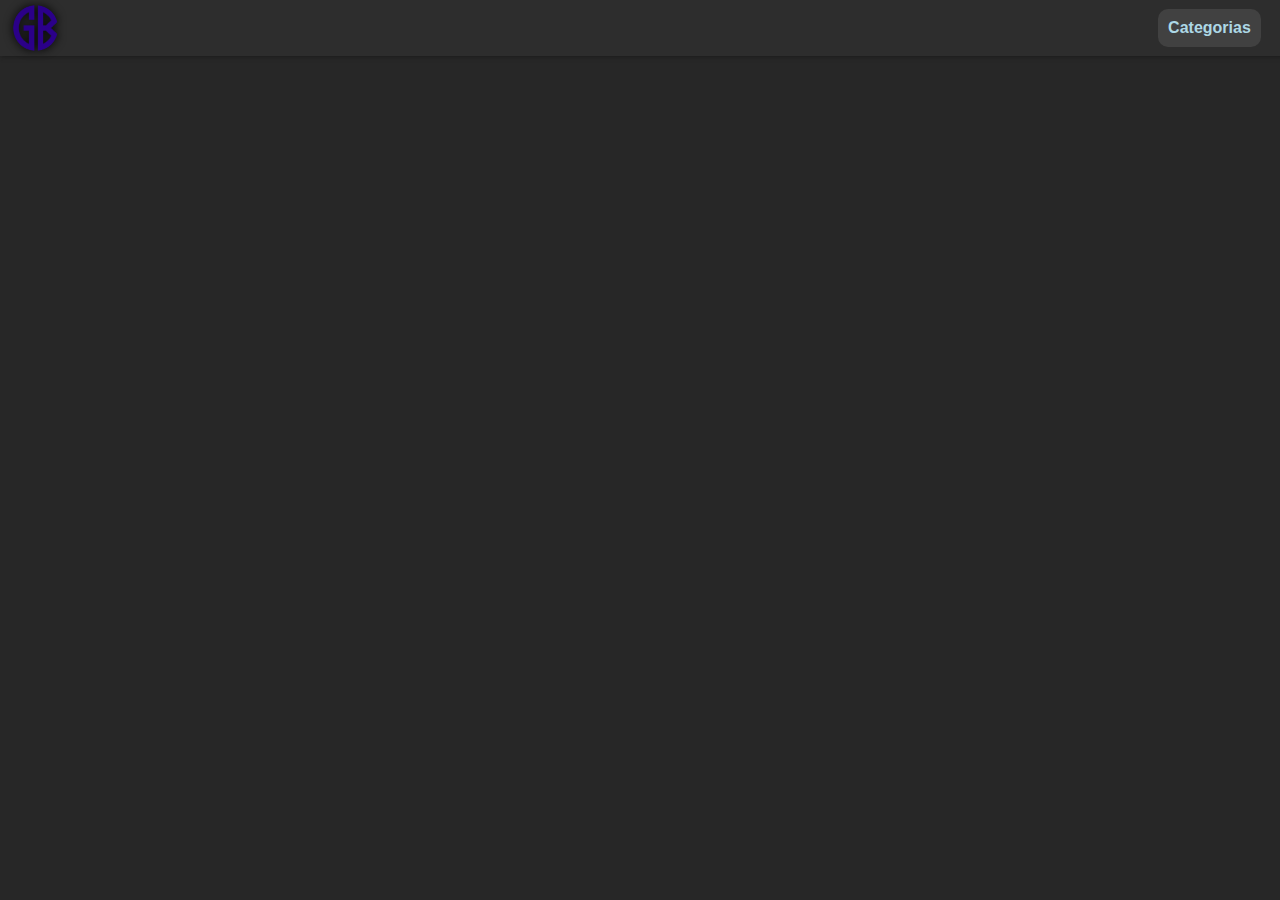
<file: index.html>
<!DOCTYPE html>
<html lang="en">
<head>
    <meta charset="UTF-8">
    <meta name="viewport" content="width=device-width, initial-scale=1.0">
    <title>GameBase</title>
    <link rel="stylesheet" href="./css/Home/HomeStyle.css">
</head>
<body>

    <div class="header" id="header">
        <div class="Profile" class="icon_header">
            <a href="#g=home">
                <img src="./img/Home/Logo GB.png" class="img_header" alt="Icon">
            </a>
        </div>

        <div class="navigation_header" id="navigation_header">
            <a href="#" class="active" id="active">Categorias</a>
        </div>
    </div>
    


    <a href="./pages/bloxfruits.html">BloxFruits</a>
</body>
</html>
</file>
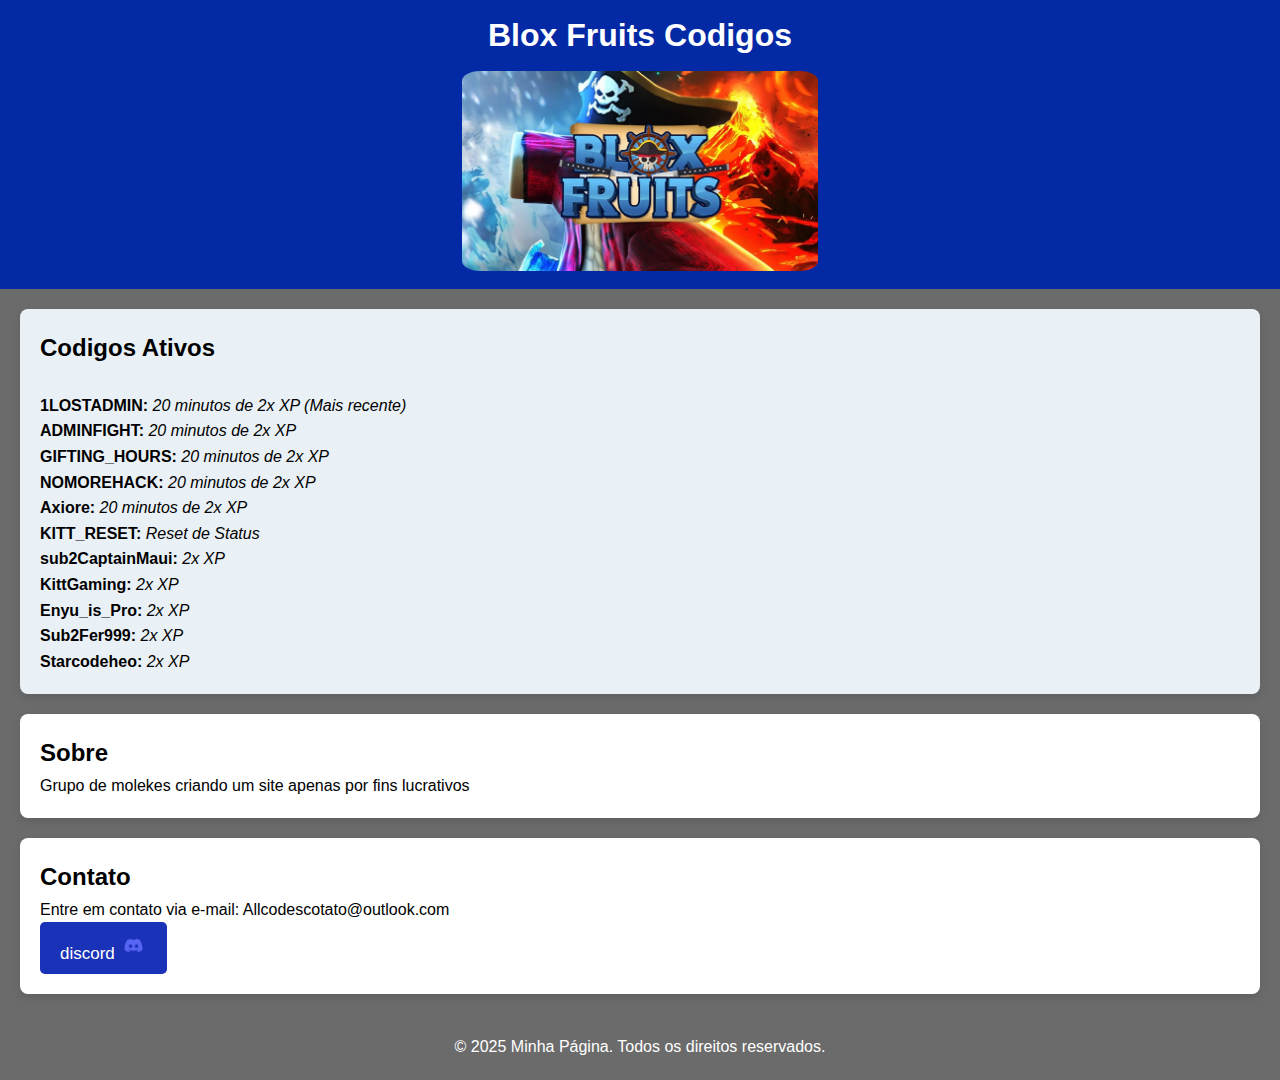
<file: incode.html>
<!DOCTYPE html>
<html lang="pt-br">
<head>
    <meta charset="UTF-8">
    <meta name="viewport" content="width=device-width, initial-scale=1.0">
    <title>Codigos de BloxFruits</title>
    <link rel="stylesheet" href="styles.css">
</head>
<body>
    <!-- Cabeçalho -->
    <header>
        <div class="logo">
            <h1> <strong>Blox Fruits Codigos </strong>  </h1>
        </div>
        <nav>
            <ul>
            </ul>
            <img src="img/blox fruits.jpg" height="200" hidth="500"

        </nav>
    </header>

    <!-- Seção Principal -->
    <section id="home" class="main-content">
        <h2><strong>Codigos Ativos</strong> </h2> <br>
        <p><strong>1LOSTADMIN:</strong> <em>20 minutos de 2x XP (Mais recente)</em>
        <p><strong>ADMINFIGHT:</strong> <em>20 minutos de 2x XP</em>
        <p><strong>GIFTING_HOURS:</strong> <em>20 minutos de 2x XP</em>
        <p><strong>NOMOREHACK:</strong> <em>20 minutos de 2x XP</em>
        <p><strong>Axiore:</strong> <em>20 minutos de 2x XP</em>
        <p><strong>KITT_RESET:</strong> <em>Reset de Status</em>
        <p><strong>sub2CaptainMaui:</strong> <em>2x XP</em>
        <p><strong>KittGaming:</strong> <em>2x XP</em>
        <p><strong>Enyu_is_Pro:</strong> <em>2x XP</em>
        <p><strong>Sub2Fer999:</strong> <em>2x XP</em>
        <p><strong>Starcodeheo:</strong> <em>2x XP</em> 
        </p>
    </section>

    <!-- Seção Sobre -->
    <section id="sobre" class="content-section">
        <h2>Sobre</h2>
        <p>Grupo de molekes criando um site apenas por fins lucrativos
        </p>
    </section>

    <!-- Seção de Contato -->
    <section id="contato" class="content-section">
        <h2>Contato</h2>
        <p>Entre em contato via e-mail: Allcodescotato@outlook.com </p>
        <button onclick="window.location.href='https://discord.gg/Xuss6Z8x';"> discord 
        <img src="img/discord-logo.png" height="27" Hidth="199"> 
    
    </button>

    </section>
    </section>

    <!-- Rodapé -->
    <footer>
        <p>&copy; 2025 Minha Página. Todos os direitos reservados.</p>
    </footer>

    <script src="script.js"></script>
</body>
</html>
</file>
<file: css/Home/HomeStyle.css>
:root{
    --color-white: #fff;
    --color-dark1: #272727;
    --color-dark2: #2d2d2d;
    --color-dark3: #414141;
    --color-dark4: #1c1c1c;
    --color-dark5: #343434;
    --color-blue: #ADD8E6;
}

*{
    margin: 0;
    padding: 0;
}

body {
    font-family: Arial, Helvetica, sans-serif;
    background-color: var(--color-dark1);
    color: var(--color-white);
}

.img_header {
    filter: drop-shadow(0px 0px 5px rgb(0, 0, 0));
    width: 45px;
    border: none;
    border-radius: 100px;
    transition: transform 0.3s, filter 0.3s ease;
    margin-top: 0.3vw;
}

.img_header:hover {
    transform: scale(0.9);
    filter: drop-shadow(0px 0px 4px rgb(0, 0, 0));
}

.header,
.navigation_header {
    display: flex;
    flex-direction: row;
    align-items: center;
}

.header {
    position: fixed;
    width: 100%;
    background-color: var(--color-dark2);
    box-shadow: 1px 1px 4px var(--color-dark4);
    height: 3.5em;
    justify-content: space-between;
    padding-left: 1% ;
    z-index: 1;
}

.navigation_header {
    padding-right: 2.5%;
    transition: margin-left 1s ease-in-out;
    gap: 3em;
    z-index: 2;
}

.navigation_header a {
    text-decoration: none;
    color: var(--color-blue);
    transition: 1s;
    font-weight: bold;
}

.navigation_header a:hover {
    background-color: var(--color-dark3);
    padding: 10px;
    border-radius: 10px;
}

.active {
    background-color: var(--color-dark3);
    padding: 10px;
    border-radius: 10px;
}

.content {
    text-align: center;
    padding-top: 5em;
    height: 100vh;
    transition: 1s;
    transition: filter 1s ease-in-out;
}

.btn_header {
    display: none;
    background-color: transparent;
    border: none;
    color: var(--color-white);
    cursor: pointer;
}
</file>
<file: styles.css>
/* Reset básico */
* {
    margin: 0;
    padding: 0;
    box-sizing: border-box;
}

/* Corpo da página */
body {
    font-family: Arial, sans-serif;
    line-height: 1.6;
    background-color: #6b6b6b;
    color: #000000;
}

/* Cabeçalho */
header {
    background-color: #0429a5;
    color: white;
    padding: 10px 0;
    text-align: center;
}

header .logo h1 {
    margin: 0;
}

header nav ul {
    list-style: none;
    margin-top: 10px;
}

header nav ul li {
    display: inline;
    margin: 0 15px;
}

header nav ul li a {
    text-decoration: none;
    color: white;
    font-weight: bold;
}

header nav ul li a:hover {
    color: #1c1fdd;
}

/* Seções */
.main-content, .content-section {
    padding: 20px;
    text-align: left;
    margin: 20px;
    background-color: white;
    border-radius: 8px;
    box-shadow: 0 4px 8px rgba(0, 0, 0, 0.1);
}

.main-content {
    background-color: #eaf1f6;
}

button {
    padding: 10px 20px;
    font-size: 17px;
    cursor: pointer;
    background-color: #1a32b8;
    color: white;
    border: none;
    border-radius: 5px;
}

button:hover {
    background-color: #0c08e2;
}

/* Rodapé */
footer {
    text-align: center;
    padding: 20px;
    background-color: #6b6b6b;
    color: white;
    margin-top: 20px;
} 
    img { border-radius: 5%;
}
</file>
